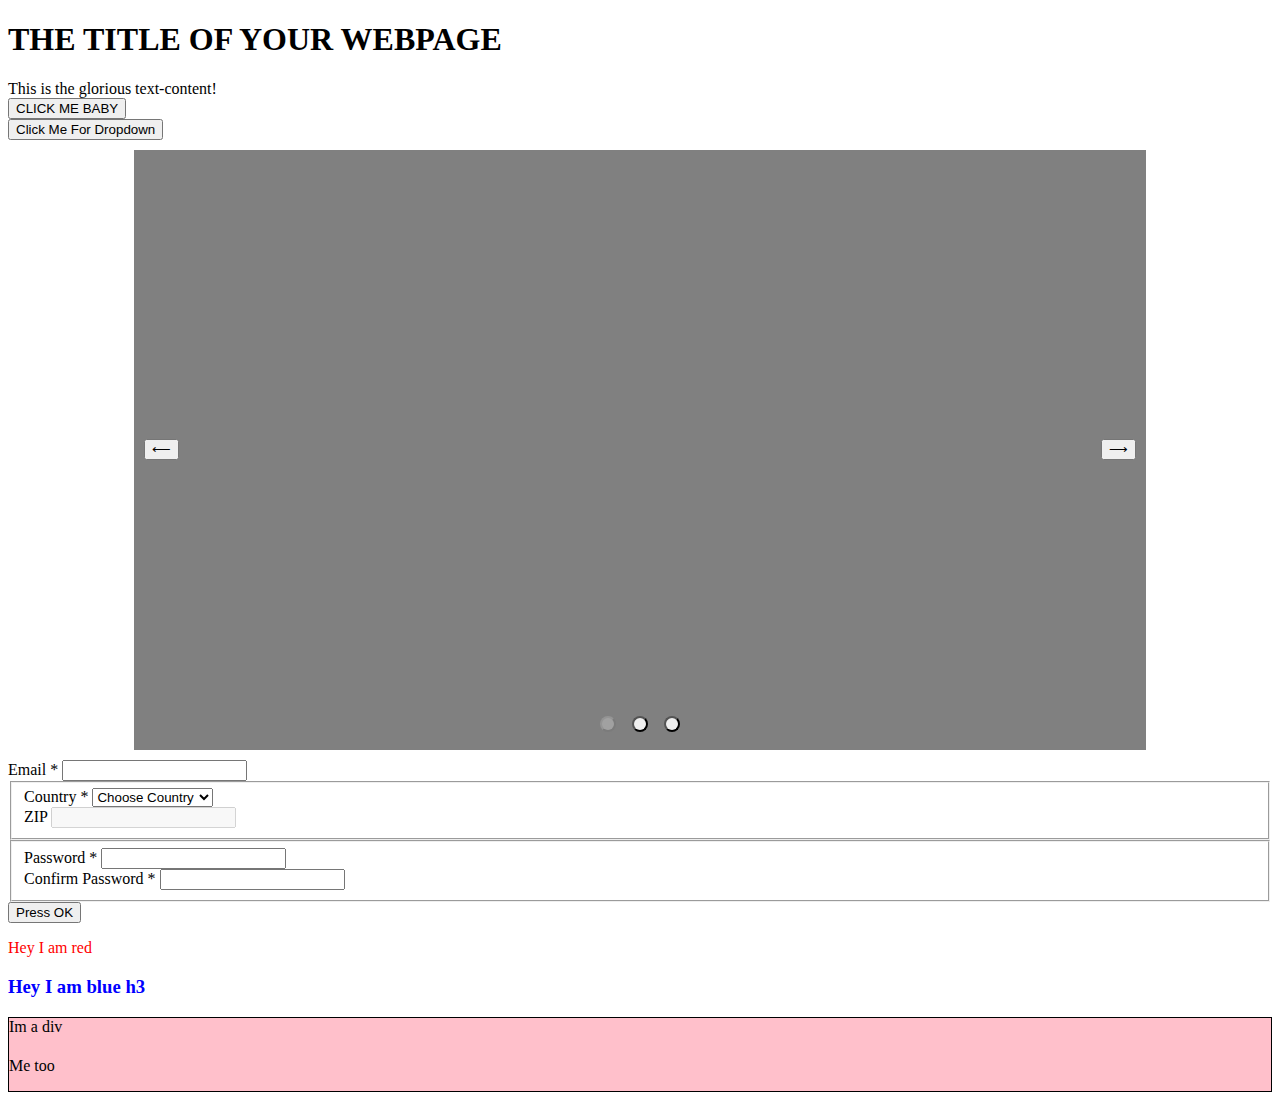
<file: html-boilerplate/index.html>
<!DOCTYPE html>
<html lang="en">
    <head>
        <meta charset="utf-8">
        <meta name="viewport" content="width=device-width, initial-scale=1.0">
        <title>THis is Boiler plate</title>
        <script src="./script.js" defer></script>
        <link rel="stylesheet" href="style.css">
    </head>
    <body>
        <h1>THE TITLE OF YOUR WEBPAGE</h1>
        <div id="container">
          <div class="content">This is the glorious text-content!</div>
        </div>
        <button id="btn">CLICK ME BABY</button>
        <div class="dropdown">
            <button class="dropdown">Click Me For Dropdown</button>
            <ul class="dropdown-list" hidden>
                <li><button type="button">Home</button></li>
                <li><button type="button">About</button></li>
                <li><button type="button">Contact</button></li>
            </ul>
        </div>
        <div class="image-carousal">
            <button class="previous">&xlarr;</button>
            <div class="slides">
                <!-- <button class="dot"></button> -->
            </div>
            <button class="next">&xrarr;</button>
        </div>
        <div class="custom-validation">
            <form novalidate>
                <label for="email">Email *</label>
                <input type="email" name="email" id="email" required>
                <span class="email-error"></span>
                <fieldset>
                    <label for="country">Country *</label>
                    <select name="country" id="country">
                        <option value="">Choose Country</option>
                        <option value="ch">Switzerland</option>
                        <option value="fr">France</option>
                        <option value="de">Germany</option>
                        <option value="nl">The Netherlands</option>
                    </select>
                    <span class="country-error"></span>
                    <br>
                    <label for="zip-code">ZIP</label>
                    <input type="text" name="zip-code" id="zip-code" disabled>
                    <span class="zip-code-error"></span>
                </fieldset>
                <fieldset>
                    <label for="password">Password *</label>
                    <input type="password" name="password" id="password" minlength="8" required>
                    <span class="password-error"></span>
                    <br>
                    <label for="confirm-password">Confirm Password *</label>
                    <input type="password" name="confirm-password" id="confirm-password" required>
                    <span class="confirm-password-error"></span>
                </fieldset>
                <button type="submit">Press OK</button>
                <span class="success"></span>
            </form>
        </div>
    </body>
</html>
</file>
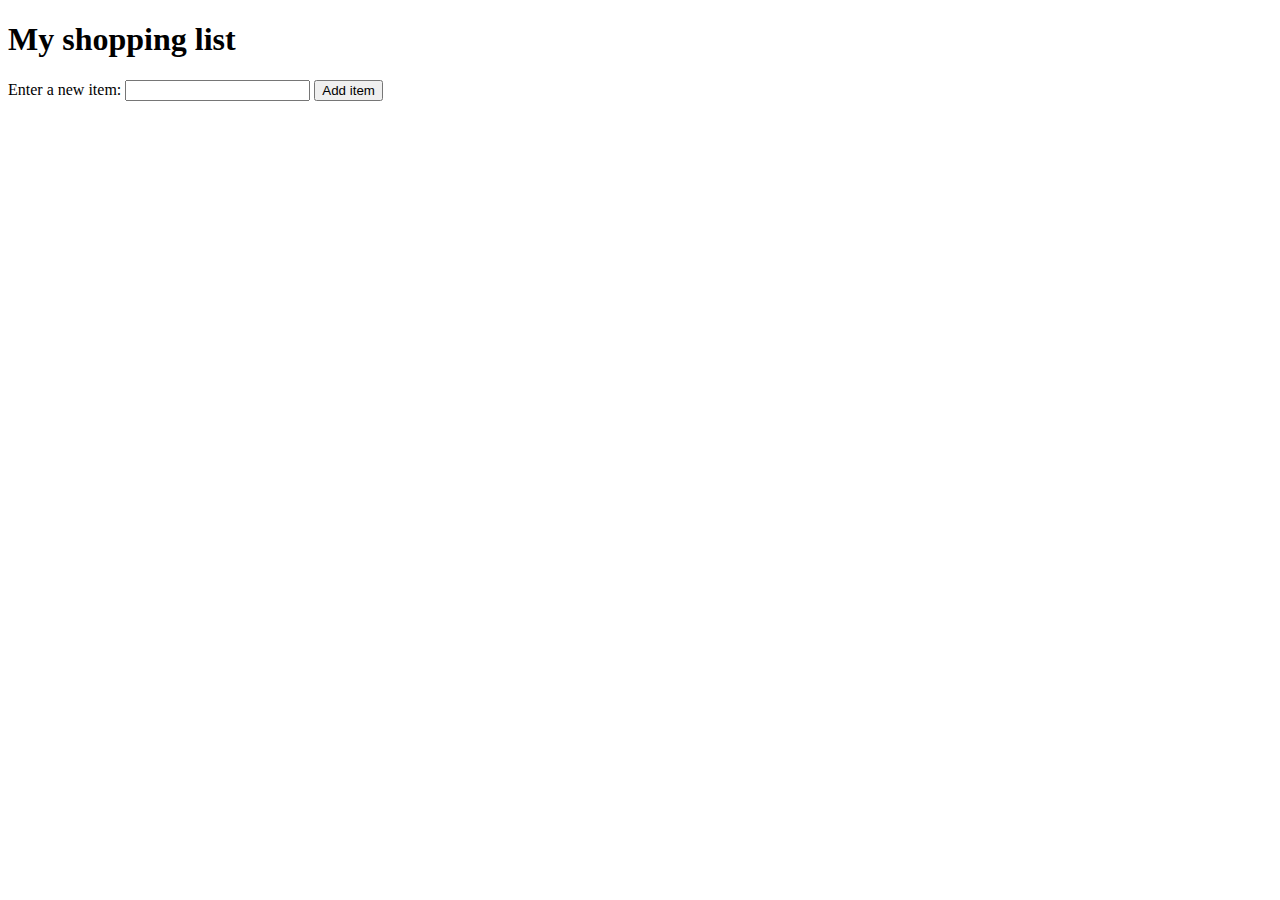
<file: js-html-practice/shoppin-list.html>
<!DOCTYPE html>
<html lang="en-US">
  <head>
    <meta charset="utf-8">
    <meta name="viewport" content="width=device-width, initial-scale=1.0">
    <title>Shopping list example</title>
    <style>
      li {
        margin-bottom: 10px;
      }

      li button {
        font-size: 12px;
        margin-left: 20px;
        color: #666;
      }
    </style>
  </head>
  <body>

    <h1>My shopping list</h1>

    <div>
      <label for="item">Enter a new item:</label>
      <input type="text" name="item" id="item">
      <button>Add item</button>
    </div>

    <ul>

    </ul>

    <script>
      const item_input = document.querySelector('div input');
      const ul = document.querySelector('ul');
      const addButton = document.querySelector('div button');

      addButton.addEventListener("click", (e) => {
        
        const list = document.createElement('li');
        
        const item_span = document.createElement('span');
        item_span.textContent = item_input.value;

        const deleteButton = document.createElement('button');
        deleteButton.textContent = 'Delete'
        
        list.appendChild(item_span);
        list.appendChild(deleteButton);
        
        ul.appendChild(list);

        deleteButton.addEventListener("click", (e) => {
          ul.removeChild(list);
        })

        
        item_input.value = '';
        item_input.focus();
      })
    </script>
  </body>
</html>
</file>
<file: html-boilerplate/style.css>
* {
    box-sizing: border-box;
}

.dot {
    height: 16px;
    width: 16x;
    border-radius: 50%;
    display: inline-block;
    margin: 8px;
}

.current-slide {
    border: 2px solid white;
}

.image-carousal {
    height: 600px;
    width: 80%;
    margin: 10px auto;
    padding: 10px;
    background-position: center;
    background-repeat: no-repeat;
    background-color: gray;
}

.image-carousal {
    display: flex;
    justify-content: space-between;
    align-items: center;
}

.slides {
    align-self: end;
}

.error {
    background-color: lightcoral;
}
</file>
